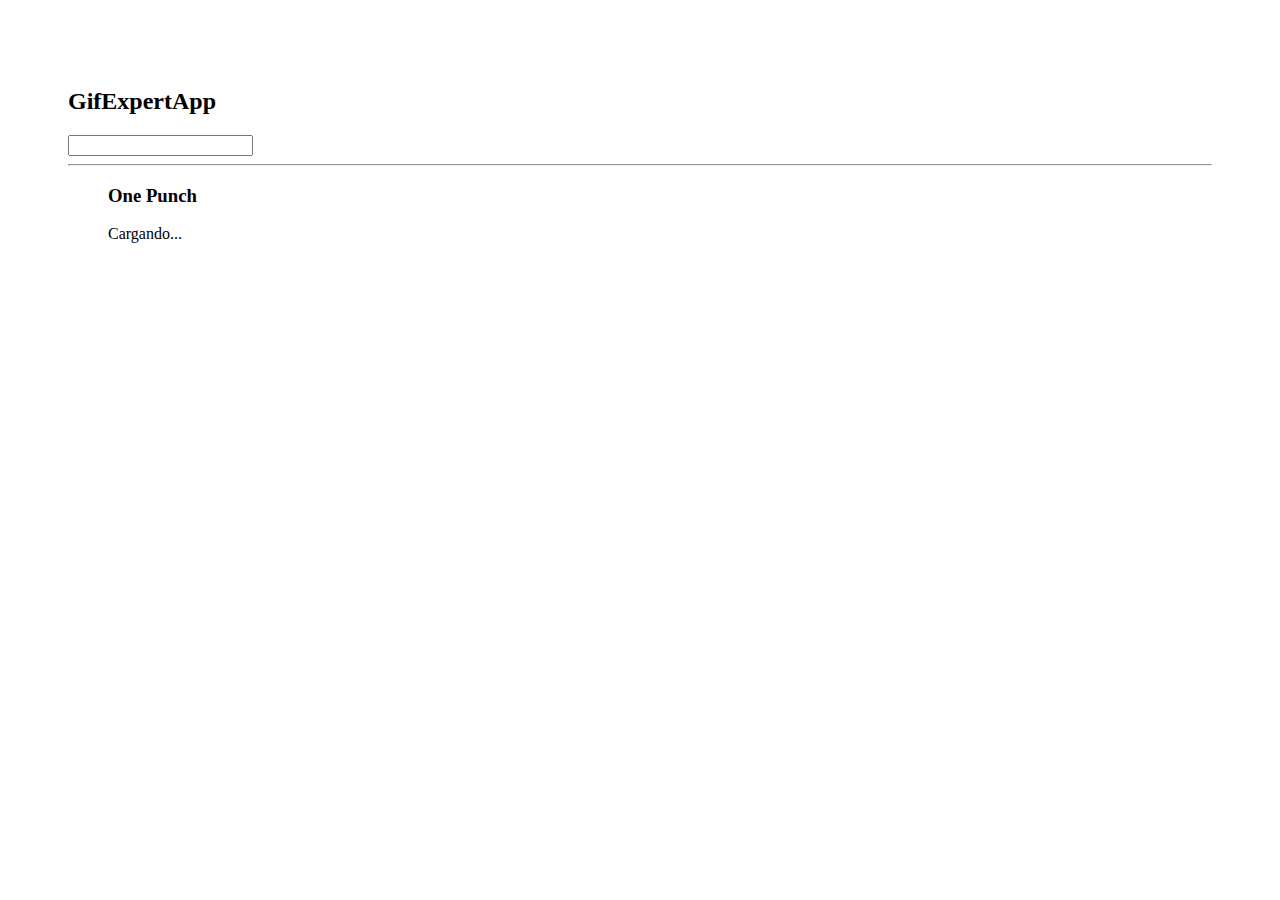
<file: docs/index.html>
<!doctype html>
<html lang="es">

<head>
    <meta charset="utf-8" />
    <link rel="icon" href="./favicon.ico" />
    <meta name="viewport" content="width=device-width,initial-scale=1" />
    <meta name="theme-color" content="#000000" />
    <meta name="description" content="Web site created using create-react-app" />
    <link rel="apple-touch-icon" href="./logo192.png" />
    <link rel="manifest" href="./manifest.json" />
    <link rel="stylesheet" href="https://cdnjs.cloudflare.com/ajax/libs/animate.css/4.1.1/animate.min.css" />
    <title>GifExpertApp</title>
    <link href="./static/css/main.0e5c04c0.chunk.css" rel="stylesheet">
</head>

<body><noscript>You need to enable JavaScript to run this app.</noscript>
    <div id="root"></div>
    <script>!function (e) { function r(r) { for (var n, p, f = r[0], i = r[1], l = r[2], c = 0, s = []; c < f.length; c++)p = f[c], Object.prototype.hasOwnProperty.call(o, p) && o[p] && s.push(o[p][0]), o[p] = 0; for (n in i) Object.prototype.hasOwnProperty.call(i, n) && (e[n] = i[n]); for (a && a(r); s.length;)s.shift()(); return u.push.apply(u, l || []), t() } function t() { for (var e, r = 0; r < u.length; r++) { for (var t = u[r], n = !0, f = 1; f < t.length; f++) { var i = t[f]; 0 !== o[i] && (n = !1) } n && (u.splice(r--, 1), e = p(p.s = t[0])) } return e } var n = {}, o = { 1: 0 }, u = []; function p(r) { if (n[r]) return n[r].exports; var t = n[r] = { i: r, l: !1, exports: {} }; return e[r].call(t.exports, t, t.exports, p), t.l = !0, t.exports } p.m = e, p.c = n, p.d = function (e, r, t) { p.o(e, r) || Object.defineProperty(e, r, { enumerable: !0, get: t }) }, p.r = function (e) { "undefined" != typeof Symbol && Symbol.toStringTag && Object.defineProperty(e, Symbol.toStringTag, { value: "Module" }), Object.defineProperty(e, "__esModule", { value: !0 }) }, p.t = function (e, r) { if (1 & r && (e = p(e)), 8 & r) return e; if (4 & r && "object" == typeof e && e && e.__esModule) return e; var t = Object.create(null); if (p.r(t), Object.defineProperty(t, "default", { enumerable: !0, value: e }), 2 & r && "string" != typeof e) for (var n in e) p.d(t, n, function (r) { return e[r] }.bind(null, n)); return t }, p.n = function (e) { var r = e && e.__esModule ? function () { return e.default } : function () { return e }; return p.d(r, "a", r), r }, p.o = function (e, r) { return Object.prototype.hasOwnProperty.call(e, r) }, p.p = "/"; var f = this["webpackJsonpgif-expert-app"] = this["webpackJsonpgif-expert-app"] || [], i = f.push.bind(f); f.push = r, f = f.slice(); for (var l = 0; l < f.length; l++)r(f[l]); var a = i; t() }([])</script>
    <script src="./static/js/2.520bf8f4.chunk.js"></script>
    <script src="./static/js/main.bfb6cd62.chunk.js"></script>
</body>

</html>
</file>
<file: docs/static/css/main.0e5c04c0.chunk.css>
body{padding:60px}input{size:1.2rem}.card-grid{display:-webkit-flex;display:flex;-webkit-flex-direction:row;flex-direction:row;-webkit-flex-wrap:wrap;flex-wrap:wrap}.card{-webkit-align-content:center;align-content:center;border:1 solid grey;border-radius:6px;margin-bottom:10px;margin-right:10px;overflow:hidden}.card p{padding:5px;text-align:center}.card img{max-height:170px}
/*# sourceMappingURL=main.0e5c04c0.chunk.css.map */
</file>
